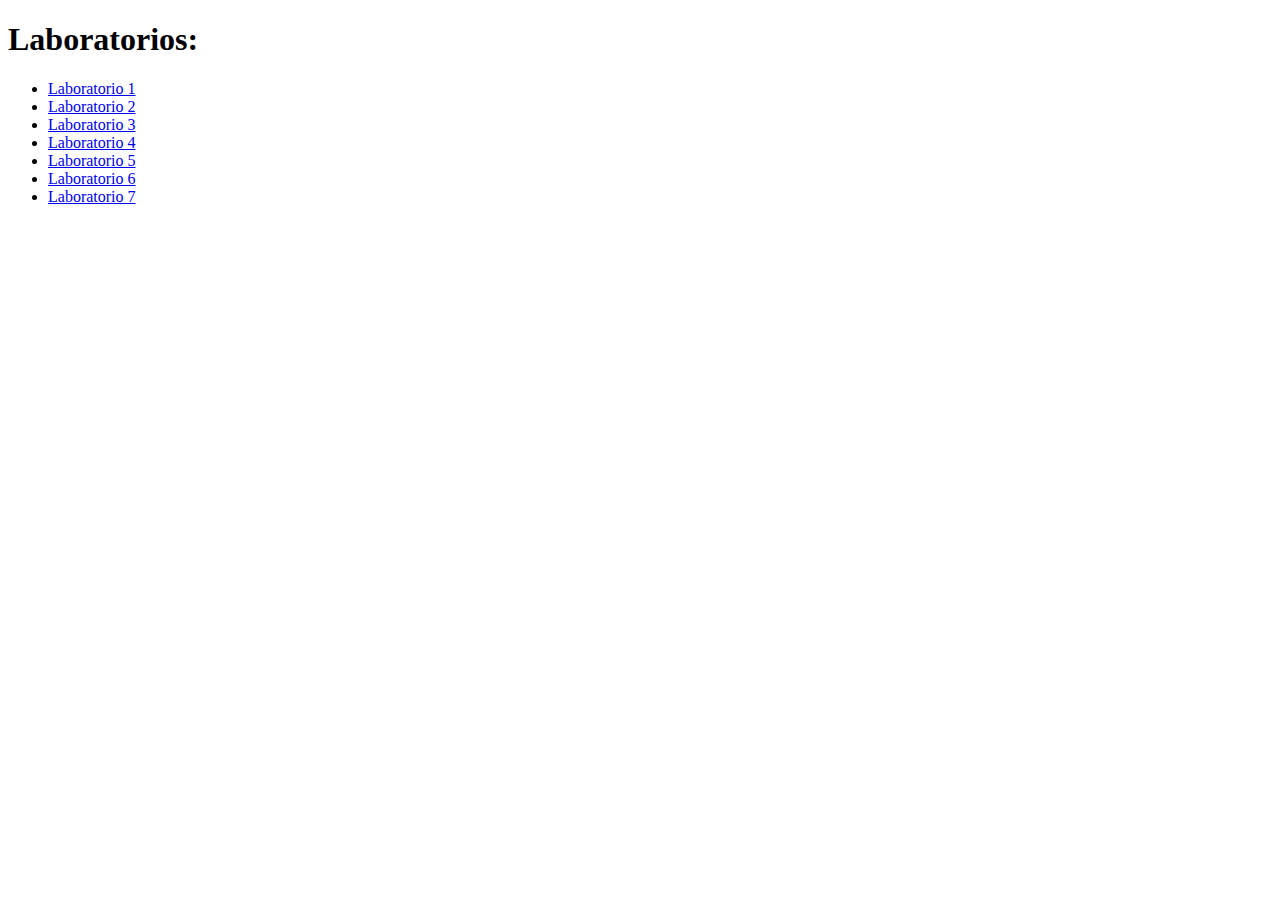
<file: index.html>
<!DOCTYPE html>
<html>
    <head>
        <title>José Miguel Carrillo</title>
    </head>
    <header>
        
        
        
    </header>
    <main>
        <h1>Laboratorios:</h1>
        <ul>
            <li>
                <a href="Lab1/index.html" rel="external">Laboratorio 1</a>
            </li>
            <li>
                <a href="Lab2/index.html" rel="external">Laboratorio 2</a>
            </li>
            <li>
                <a href="Lab3/index.html" rel="external">Laboratorio 3</a>
            </li>
            <li>
                <a href="Lab4/index.html" rel="external">Laboratorio 4</a>
            </li>
            <li>
                <a href="Lab5/index.html" rel="external">Laboratorio 5</a>
            </li>
            <li>
                <a href="Lab6/index.html" rel="external">Laboratorio 6</a>
            </li>
            <li>
                <a href="Lab7/index.html" rel="external">Laboratorio 7</a>
            </li>
        </ul>
    </main>
</html>
</file>
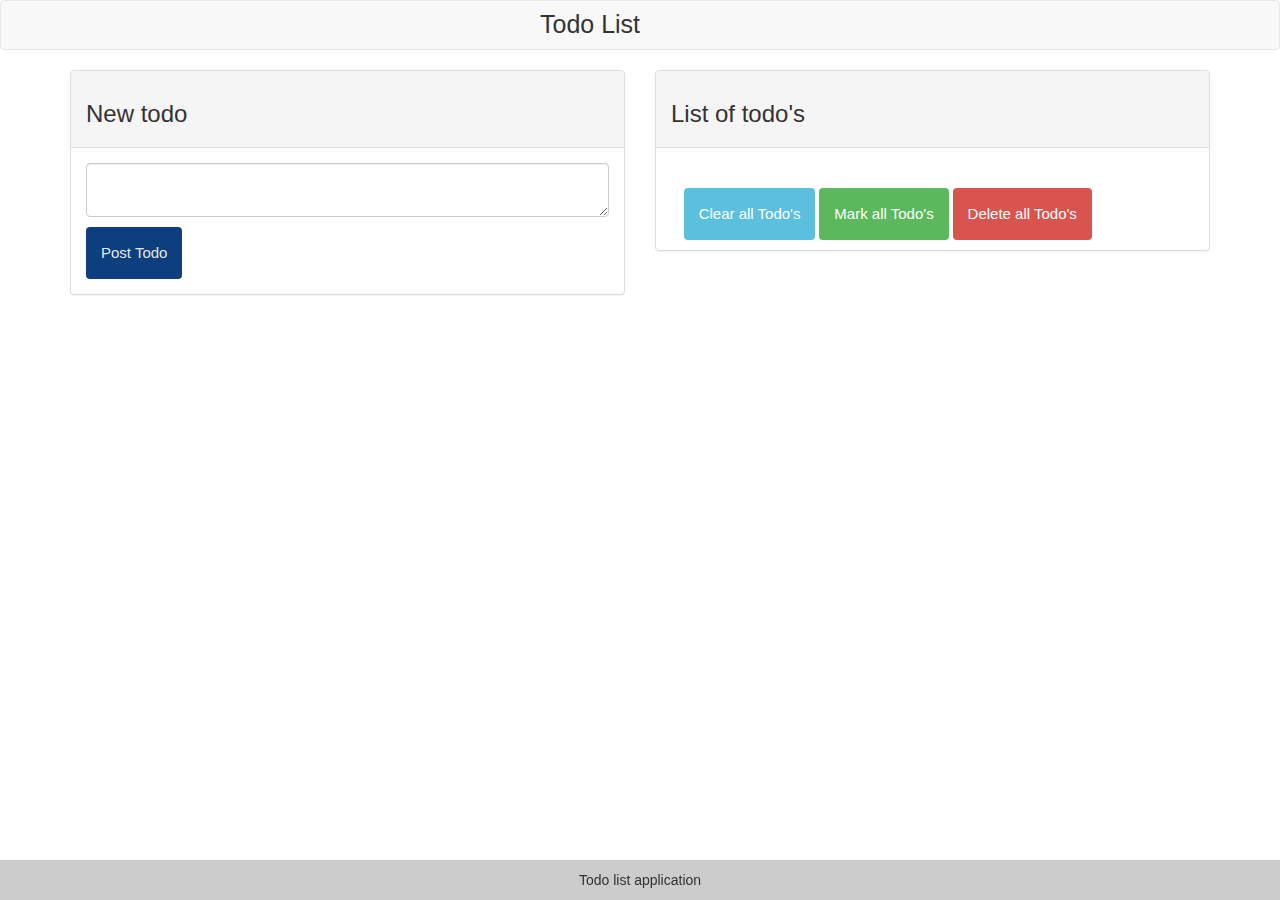
<file: Lab4/index.html>
<!DOCTYPE html>
<html lang="en">
<head>
  <meta charset="utf-8"/>
  <meta name="viewport" content="width=device-width, initial-scale=1.0">
  <title>Todo</title>
  <link rel="stylesheet" href="css/styles.css" type="text/css">
  <link rel="stylesheet" href="https://maxcdn.bootstrapcdn.com/bootstrap/3.3.7/css/bootstrap.min.css">
</head>
  <body>
    <header class="navbar navbar-default">
      <h1 class="todoTitle">
        Todo List
      </h1>
    </header>
    <main class="wrapper" role="main">
      <div class="container">
        <div class="row">
          <div class="col-sm-6">
            <div class="panel panel-default">
              <div class="panel-heading">
                <h3>
                  New todo
                </h3>
              </div>
              <div class="panel-body">
                <form class="todoForm">
                  <fieldset>
                    <textarea class="newTodo form-control" id="todoText"></textarea>
                    <button id="SubmitButton" type="submit" class="submitButton"> 
                      Post Todo
                    </button>
                  </fieldset>
                </form>
              </div>
            </div>
          </div>
          <div class="col-sm-6">
            <div class="panel panel-default">
              <div class="panel-heading">
                <h3>List of todo's</h3>
              </div>
              <div class="panel-body" class="listOfTodos" id="todoList">

              </div>
              <div class="buttons">
                <button id= "ClearAllButton" class="clearButton btn-info"> 
                  Clear all Todo's
                </button>
                <button id="MarkAllButton" class="markAllButton btn-success"> 
                  Mark all Todo's
                </button>
                <button id="DeleteAllButton" class="deleteButton btn-danger"> 
                  Delete all Todo's
                </button>
              </div>
            </div>
          </div>
        </div>
      </div>
    </main>
    <footer role="footer" class="footer">
      Todo list application
    </footer>
  </body>
  <script type="text/javascript" src="js/javascript.js"></script>
</html>
</file>
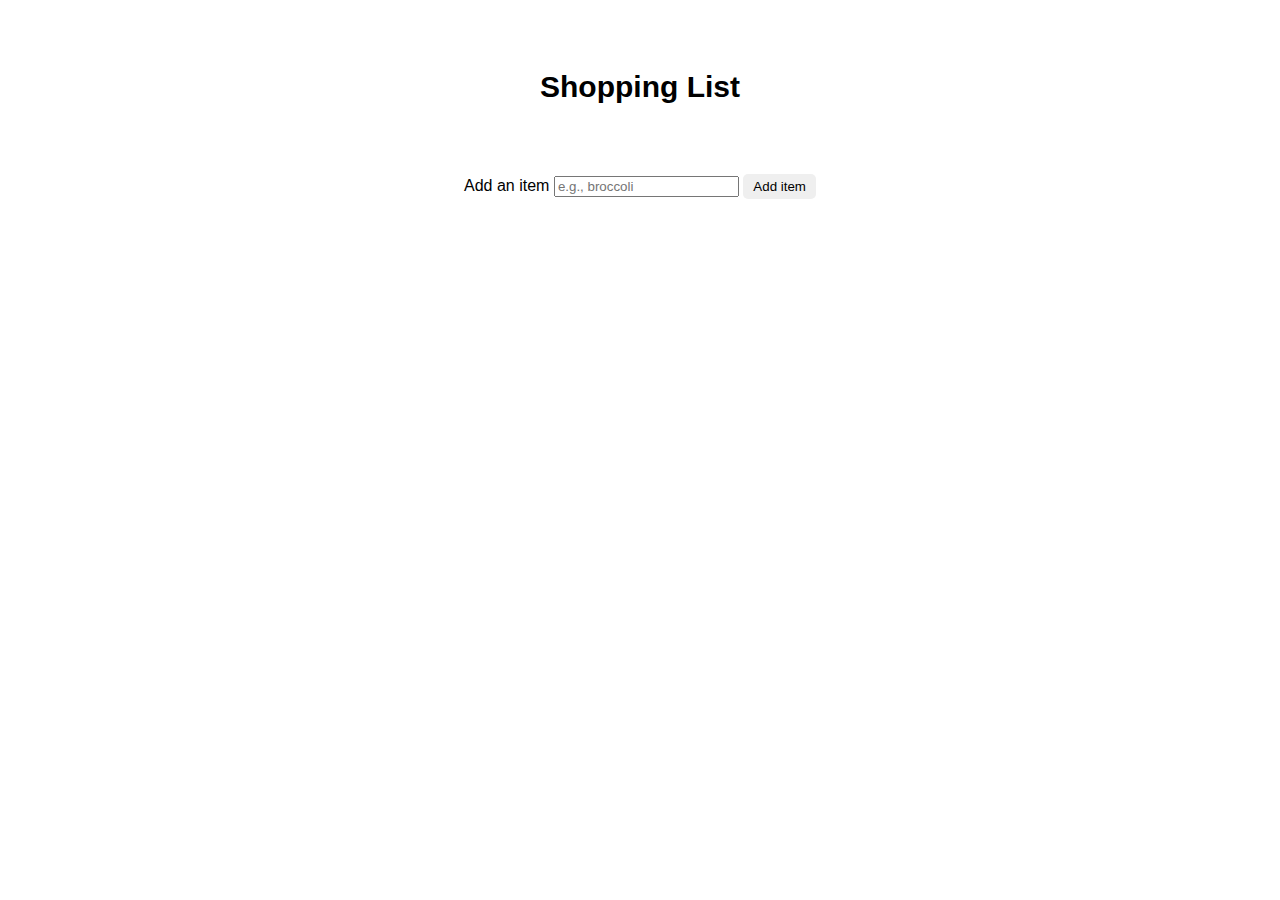
<file: Lab6/index.html>
<!DOCTYPE html>
<html lang="en">
  <head>
    <title>
      Shopping List
    </title>
    <link rel="stylesheet" href="./css/style.css">
  </head>
  <body>
    <div class="container">
      <h1>
        Shopping List
      </h1>
      
      <form>
          <label>
            Add an item
          </label>
          <input type="text" placeholder="e.g., broccoli" id="newText">
          <button class="agregar" type="submit">
            Add item
          </button>
      </form>
      <ul class="Lista">
        
      </ul>
    </div>
    <script
    src="https://code.jquery.com/jquery-3.4.1.js"
    integrity="sha256-WpOohJOqMqqyKL9FccASB9O0KwACQJpFTUBLTYOVvVU="
    crossorigin="anonymous"></script>
  <script src="./js/index.js"></script>
  </body>
</html>
</file>
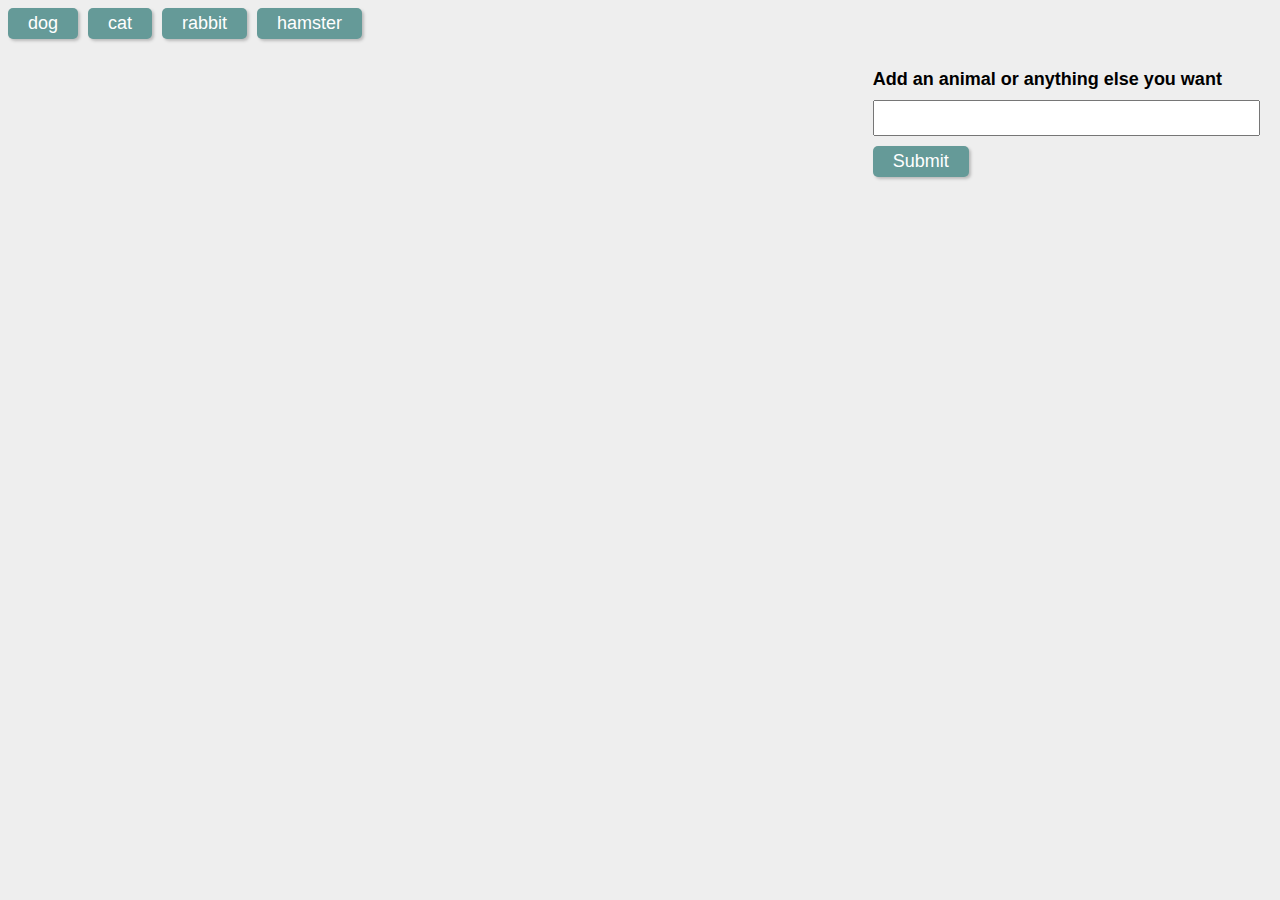
<file: Lab7/index.html>
<!DOCTYPE html>
<html lang="en">

<head>
  <meta charset="UTF-8">
  <title>Giphy Animals</title>
  <link rel="stylesheet" type="text/css" href="style.css">
</head>

<body>

  <div id="animal-buttons">
    
  </div>

  <form id="animal-form">
    <label for="animal-input">Add an animal or anything else you want</label>
    <input type="text" id="animal-input"><br>
    <input id="add-animal" type="submit" value="Submit">
  </form>

  <div id="animals">

  </div>

  <script src="https://cdnjs.cloudflare.com/ajax/libs/jquery/3.2.1/jquery.min.js"></script>
  <script src="script.js"></script>

</body>
</html>
</file>
<file: Lab4/css/styles.css>
h2{
  text-align: center;
  font-size: 20px;
}

html {
  height: 100%;
}

body{
  font-family: "Helvetica Neue", Helvetica, Arial, sans-serif;
  font-size: 13px;
  margin: auto;
  padding: 0;
  height: 100%;
}

fieldset{
    text-overflow: clip;
    margin-bottom: 30px;
    border-radius: 10px;
    border-color: transparent;
    padding: 20px;
    margin: auto;
    margin-top:20px;
}

.formElement{
    overflow: hidden;
    white-space: nowrap;
    text-overflow: ellipsis;
    font-size: 1em;
    padding: 5px 10px;
    margin-top: 10px;
    margin-bottom: 10px;
    width: 90%;
}

.wrapper {
    min-width: 320px;
    height: auto;
}

.todoTitle{
    vertical-align: middle;
    color: #333;
    font-size: 25px;
    margin: 10px auto;
    width: 200px;
}

.submitButton{
  color: #e7e7e7;
}

.submitButton, .clearButton, .markAllButton, .deleteButton {
  background-color: rgba(3.9%, 23.5%, 48.2%, 0.99);
  display: inline-block;
  margin-top: 10px;
  border: none;
  padding: 15px;
  border-radius: 4px;
  text-align: center;
  text-decoration: none;
  font-size: 15px;
}

.buttons{
  margin: 0 auto 10px auto;
  width: 90%; 
}

.footer {
  padding: 1rem;
  display: block;
  background-color:rgba(33.3%, 33.3%, 33.3%, 0.3);
  text-align: center;
  bottom: 0;
  position:fixed;
  width: 100%;
}

.banner {
  overflow:hidden;
  background-color:#2994DA;
  text-align: center;
}
</file>
<file: Lab6/css/style.css>
*{
    box-sizing: border-box;
    font-family: Verdana, Tahoma, sans-serif;
}
h1{
    font-size: 30px;
    text-align: center;
    padding: 50px;
    padding-bottom: 25px;
}
form{
    text-align: center;
    padding: 25px;
}
ul{
    list-style: none;
    max-width: 50%;
    margin: 0px auto;
}
button{
    border-style: outset;
    padding: 3px 5px;
    cursor: pointer;
    border: 0px;
    border-radius: 5px;
    padding: 5px 10px;
}
.lis{
    border: 1px #ccc solid ;
    margin: 10px 0px;
    padding: 15px;
}
.checar{
    background-color:green;
    padding: 7px 12px;
    font-size: 12px;
    border: 0;
    color: white;
    border-radius: 3px;
    text-align: center;
}
.del{
    background-color: red;
    padding: 7px 12px;
    font-size: 12px;
    border: 0;
    color: white;
    border-radius: 5px;
    text-align: center;
}
.checar:hover{
    background-color:#56E56F;
    opacity: 0.6;
}
.del:hover{
    background-color: #D9534F;
    opacity: 0.6;
}
.chec > p{
    text-decoration: line-through;
}
.itemShop{
    font-style: italic;
}

.checkButton{
    margin-left: 20px;
}

.deleteButton{
    margin-left: 20px;
}
</file>
<file: Lab7/style.css>
body {
  font: 18px arial, sans-serif;
  background: #eee;
}

#animals {
  width: 70%;
}

.animal-item {
  float: left;
  padding: 10px;
}

form {
  float: right;
  width: 30%;
  padding: 20px;
}

label {
  display: block;
  margin-bottom: 10px;
  font-weight: 700;
}

input[type="text"] {
  width: 100%;
  height: 30px;
  margin-bottom: 10px;
  font-size: 18px;
}

button,
input[type="submit"] {
  padding: 5px 20px;
  margin: 0 10px 10px 0;
  font-size: 18px;
  color: #fff;
  cursor: pointer;
  background: #659a98;
  border: 0;
  border-radius: 5px;
  box-shadow: 2px 2px 3px #bbb;
}

button:hover,
input[type="submit"]:hover {
  background: #334e4d;
}

button.active {
  background: #334e4d;
}
</file>
